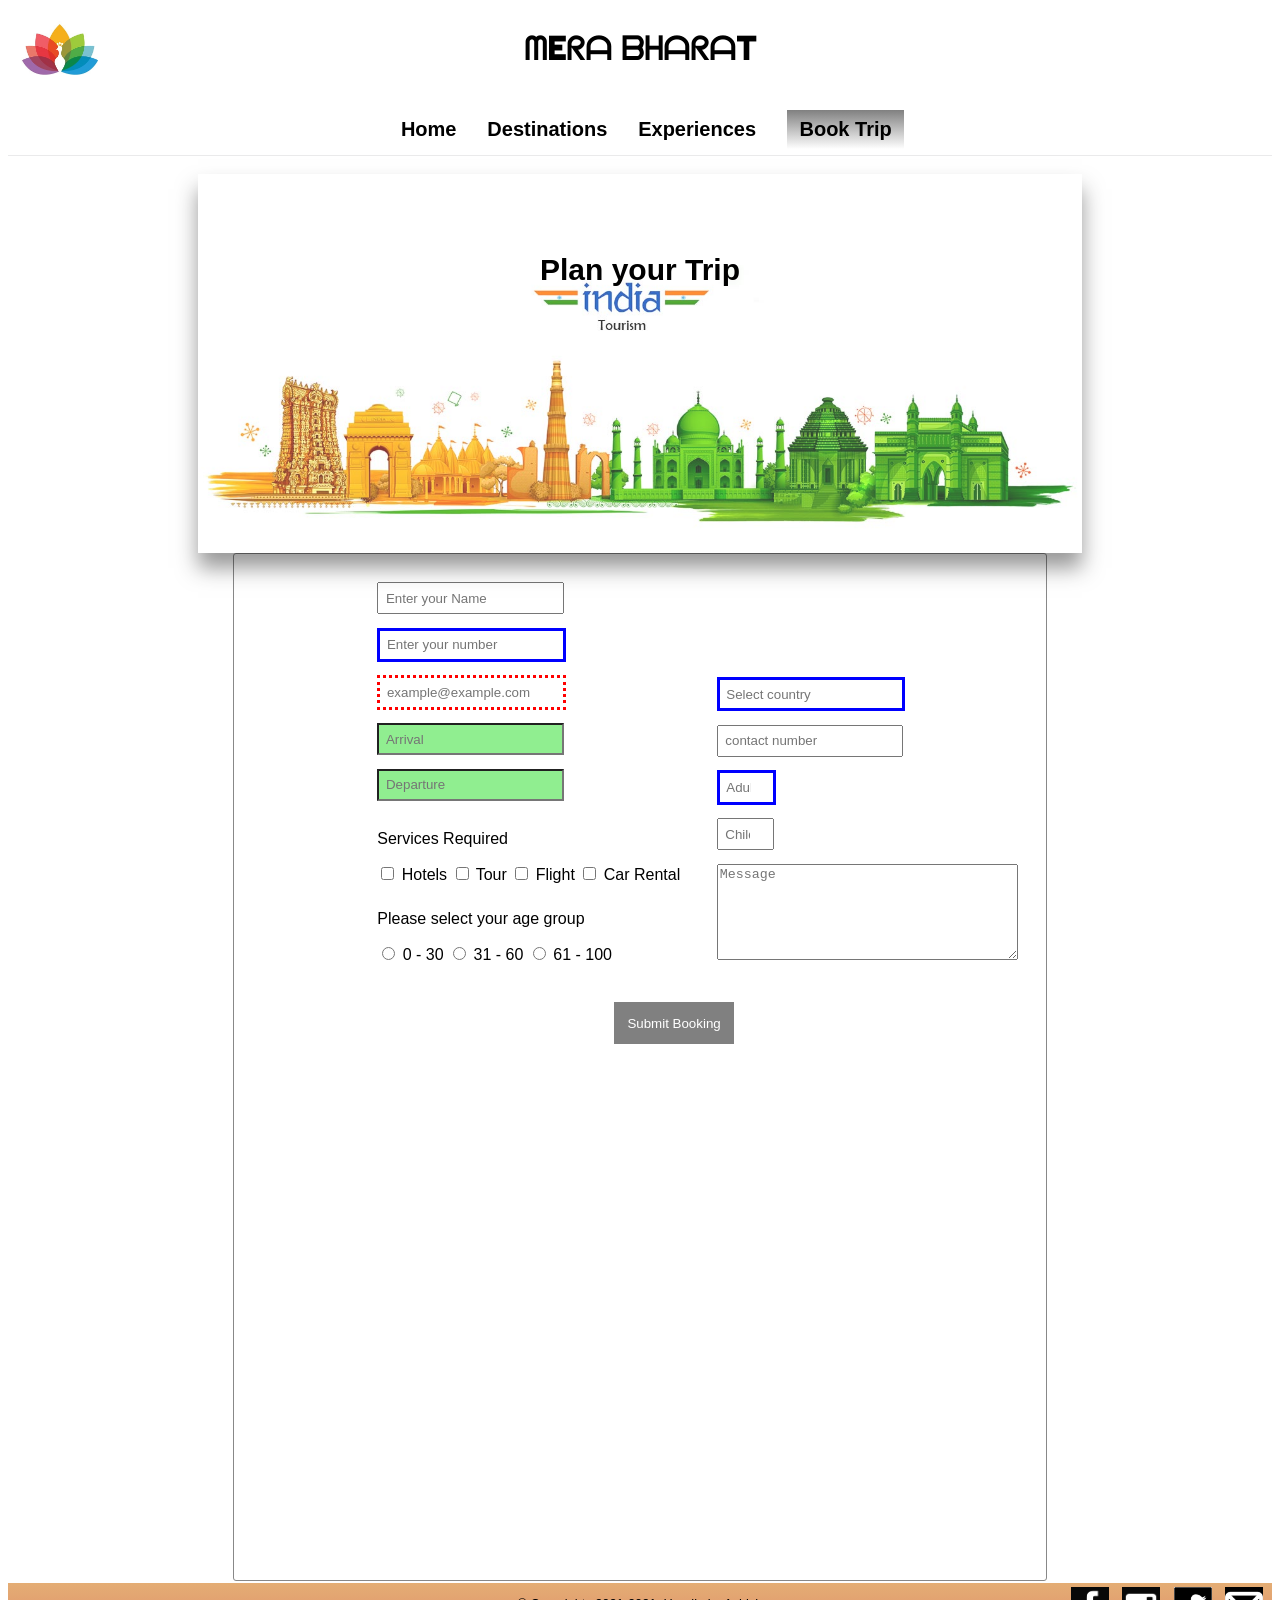
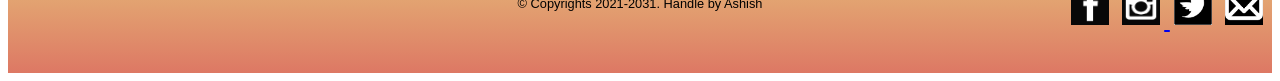
<file: bookingForm.html>
<!DOCTYPE html>
<html lang="en">

<head>


  <meta charset="utf-8">
  
  <title>INDIAN TOURISM</title>
  <link rel="stylesheet" href="project.css">
  <link rel="icon" href="images/title-icon.jpg" type="image/jpg">
  <link rel="stylesheet" href="https://cdnjs.cloudflare.com/ajax/libs/font-awesome/4.7.0/css/font-awesome.min.css">
</head>

<body>
  <!-- <div class="container"> -->
  <header class="header">

    <img src="images/logo.jpg">

    <b>ᗰEᖇᗩ ᗷᕼᗩᖇᗩT</b>
  </header>

  <nav class="nav">
      <label for="toggle">&#9776;</label>
      <input type="checkbox" id="toggle">
      <div class="menu">
              <a href="index.html" >Home</a>
              <a href="destination.html">Destinations</a>
              <!-- <a href="index.html">Experiences</a> -->
              <a href="javascript:void(0)"  class="dropbtn">Experiences</a>
              <div class="dropdown-content">
                      <a href="heritage.html">Heritage</a>
                      <a href="spritual.html">Spiritual</a>
                      <a href="wildlife.html">Wildlife</a>
                      <a href="nature.html">Nature</a>
              </div>
              <a href="bookingForm.html" class="active">Book Trip</a>
             
      </div>

</nav>
  <main class="exprins-main">


    <img src="images/contactus.jpg" alt="img2.jpg">


    <div class="centered" style="top:30%; color :black">
      <h2>Plan your Trip</h2>
    </div>

    <form class="myForm">

      <div class="form_row">
        <div class="form_column">

          <div class="input-group">

            <input id="customer_name" placeholder="Enter your Name" >
          </div>

          <div class="input-group">

            <input type="tel" id="phone_number" placeholder="Enter your number" max="13" required>
          </div>
          <div class="input-group">

            <input type="email" id="email_address" placeholder="example@example.com" required>
          </div>


          <div class="input-group">
            <input placeholder="Arrival" class="textbox-n" type="text" onfocus="(this.type='date')" id="date">
          </div>


          <div class="input-group">

            <input placeholder="Departure" class="textbox-n" type="text" onfocus="(this.type='date')" id="date">
          </div>
          <div class="input-group">
            <p>Services Required</p>
            <input type="checkbox" name="Services" value="Hotels"> Hotels
            <input type="checkbox" name="Services1" value="Tour"> Tour
            <input type="checkbox" name="Services2" value="Flight"> Flight
            <input type="checkbox" name="Services2" value="Car Rental"> Car Rental
          </div>
          <div class="input-group">
              <p>Please select your age group</p>
             
                <input type="radio" name="age" value="30"> 0 - 30
                <input type="radio" name="age" value="60"> 31 - 60
                <input type="radio" name="age" value="100"> 61 - 100
             
            </div>
         
        </div>
        <div class="form_column">
           
          <div class="input-group">

            <input list="country" placeholder="Select country" required>
            <datalist id="country">
              <option value="USA">
              <option value="Canada">
              <option value="Africa">
              <option value="France">
              <option value="China">
            </datalist>
          </div>
          <div class="input-group">
            <input type="tel" name="telephone" placeholder="contact number"><br>
          </div>
          <div class="input-group">

            <input type="number" name="adult" min="1" max="30" placeholder="Adults" required>

          </div>
          <div class="input-group">

            <input type="number" name="child" min="0" max="30" placeholder="Children">

          </div >
       
          
          <div class="input-group">
            <textarea rows="6" cols="35" placeholder="Message"></textarea>
          </div>
        </div>
        <div class="form_row" style="align-self:flex-end; align-self: center;">

          <button id="submit">Submit Booking</button>

        </div>
        <div class="form_row" style="margin-left: -15%; margin-top: 2%;">
            <div class="mapouter">
                    <div class="gmap_canvas"><iframe width="1000" height="500" id="gmap_canvas"
                                    src="https://maps.google.com/maps?q=isi%20coll&t=&z=13&ie=UTF8&iwloc=&output=embed"
                                    frameborder="0" scrolling="no" marginheight="0"
                                    marginwidth="0"></iframe></div>
                    <style>
                            .mapouter {
                                    position: relative;
                                    text-align: right;

                            }

                            .gmap_canvas {
                                    overflow: hidden;
                                    background: none !important;

                            }
                    </style>
            </div>
    </div>
    </form>

     

  </main>
  <footer class="footer">
    <p> &copy; Copyrights 2021-2031. Handle by Ashish</p>
    
    <div class="social-img">

           <a href="https://www.facebook.com/ashish.maley17"target="_blank"> <img class="img1" src="images/fb.png"></a>
           <a href="https://www.instagram.com/dangi_ashish1_7/"target="_blank"> <img class="img2" src="images/insta.png"> </a>
            <img class="img3" src="images/twiter.png">
            <img class="img4" src="images/gmail.png">
    </div>
  </footer>

</body>

</html>
</file>
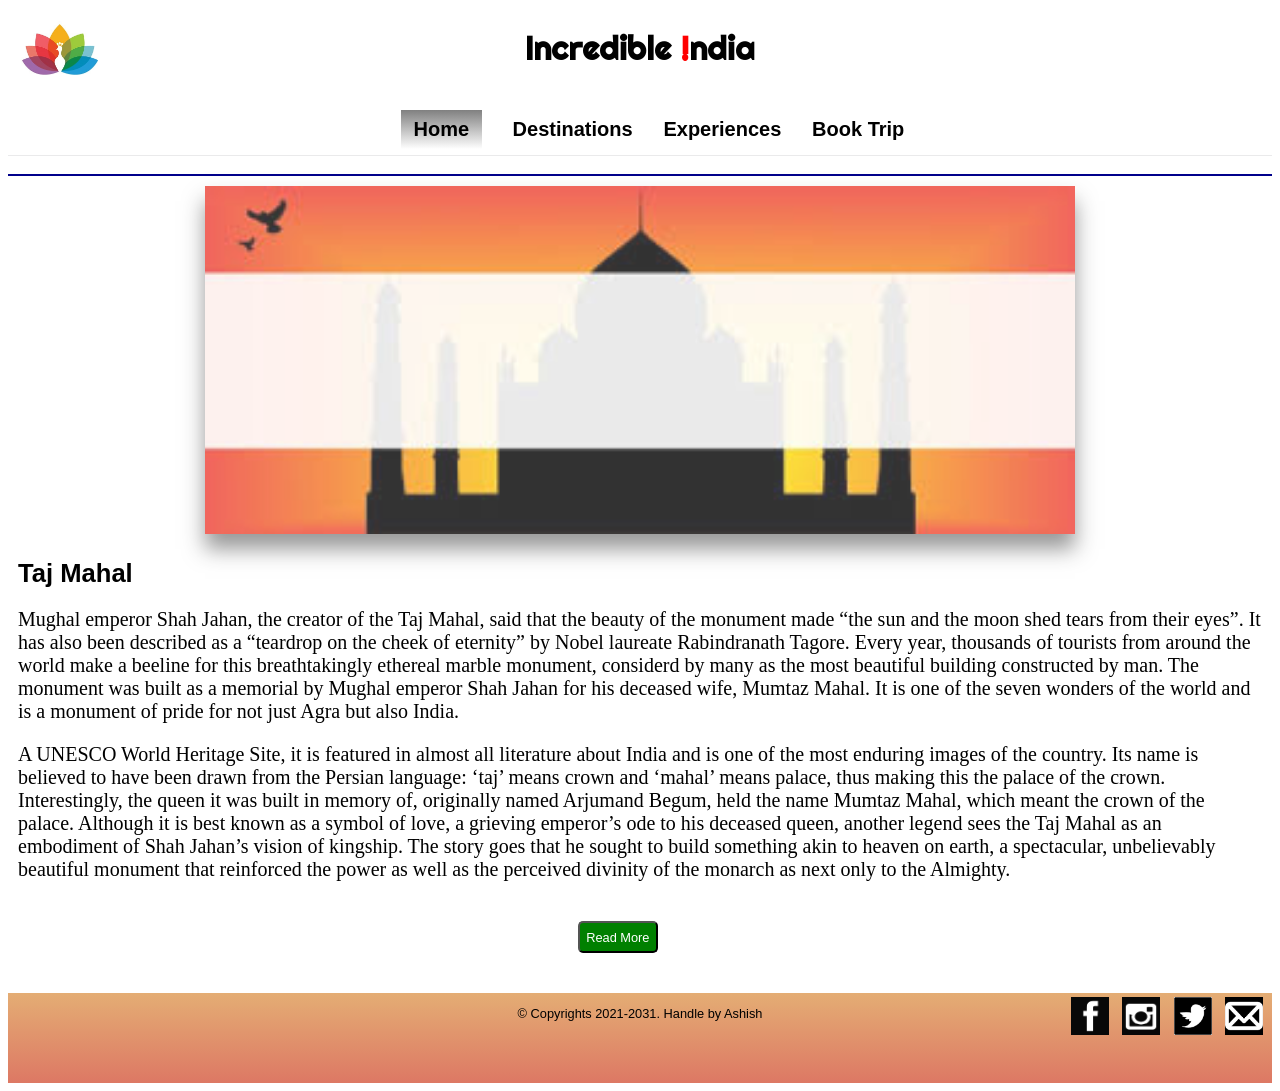
<file: description.html>
<!DOCTYPE html>
<html lang="en">

<head>


  <meta charset="utf-8">
 
  <title>INDIAN TOURISM</title>
  <link rel="stylesheet" href="project.css">
  <link rel="icon" href="images/title-icon.jpg" type="image/jpg">
  <link rel="stylesheet" href="https://cdnjs.cloudflare.com/ajax/libs/font-awesome/4.7.0/css/font-awesome.min.css">
</head>

<body>
  <!-- <div class="container"> -->
	<header class="header">

		<img src="images/logo.jpg">

		<b>Incredible <span>!</span>ndia </b>
</header>
<nav class="nav">
    <label for="toggle">&#9776;</label>
    <input type="checkbox" id="toggle">
    <div class="menu">
            <a href="index.html" class="active">Home</a>
            <a href="destination.html">Destinations</a>
            <!-- <a href="index.html">Experiences</a> -->
            <a href="javascript:void(0)"  class="dropbtn">Experiences</a>
            <div class="dropdown-content">
                    <a href="heritage.html">Heritage</a>
                    <a href="spritual.html">Spiritual</a>
                    <a href="wildlife.html">Wildlife</a>
                    <a href="nature.html">Nature</a>
            </div>
            <a href="bookingForm.html">Book Trip</a>
            
    </div>

</nav>

<main class="exprins-main" style="border-top:2px solid darkblue">

    <div class="description-container">
        <div class="row">
            <div class="column">
                    <img src="images/taj2.jpg" alt="Taj Mahal" Title="Taj Mahal-Agra" >
            </div>
          </div>

        <div class="row">
            <div class="column">
                    <span style="font-family:Impact, Haettenschweiler, 'Arial Narrow Bold', sans-serif">Taj Mahal</span>
                    <p>Mughal emperor Shah Jahan, the creator of the Taj Mahal, said that the beauty of the monument made “the sun and the moon shed tears from their eyes”. It has also been described as a “teardrop on the cheek of eternity” by Nobel laureate Rabindranath Tagore. Every year, thousands of tourists from around the world make a beeline for this breathtakingly ethereal marble monument, considerd by many as the most beautiful building constructed by man. The monument was built as a memorial by Mughal emperor Shah Jahan for his deceased wife, Mumtaz Mahal. It is one of the seven wonders of the world and is a monument of pride for not just Agra but also India.</p>
                    <p>A UNESCO World Heritage Site, it is featured in almost all literature about India and is one of the most enduring images of the country. Its name is believed to have been drawn from the Persian language: ‘taj’ means crown and ‘mahal’ means palace, thus making this the palace of the crown. Interestingly, the queen it was built in memory of, originally named Arjumand Begum, held the name Mumtaz Mahal, which meant the crown of the palace. Although it is best known as a symbol of love, a grieving emperor’s ode to his deceased queen, another legend sees the Taj Mahal as an embodiment of Shah Jahan’s vision of kingship. The story goes that he sought to build something akin to heaven on earth, a spectacular, unbelievably beautiful monument that reinforced the power as well as the perceived divinity of the monarch as next only to the Almighty.</p>

            </div>
        </div>    

        <div class="row">
            <div class="column">
              <button type="button" id="more-details" value="Read More"  onclick="toggle_visibility('details');" >Read More</button>
            </div>
        </div>

        <div class="row">
          <div class="column">
                  <p id="details">The Taj Mahal is considered to be the greatest architectural achievement in the whole range of Indo-Islamic architecture. Its recognised architectonic beauty has a rhythmic combination of solids and voids, concave and convex and light shadow; such as arches and domes further increases the aesthetic aspect. The colour combination of lush green scape reddish pathway and blue sky over it show cases the monument in ever changing tints and moods. The relief work in marble and inlay with precious and semi precious stones make it a monument apart. </p>
                  
          </div>
      </div> 

    </div>

</main>

<!-- JavaScript For the Read More Button ------------------------------------------------->
<script type="text/javascript">
 
      function toggle_visibility(id) {
         var e = document.getElementById(id);
         var a= document.getElementById("more-details");
         if(e.style.display == 'block'){
          e.style.display="none";
            a.style.display = 'block';
         }
        
         else{
          e.style.display = 'block';
          a.style.display = 'none';
         }
           
      }

  </script>
<footer class="footer">
  <p>  &copy; Copyrights 2021-2031. Handle by Ashish</p>
<div class="social-img">  
      
  <img class="img1" src="images/fb.png" alt="Facebook Logo">
  <img class="img2" src="images/insta.png" alt="Instagram Logo">
  <img class="img3" src="images/twiter.png" alt="Twitter Logo">
  <img class="img3" src="images/gmail.png" alt="Gmail Logo">
</div>          
</footer>
</body>

</html>
</file>
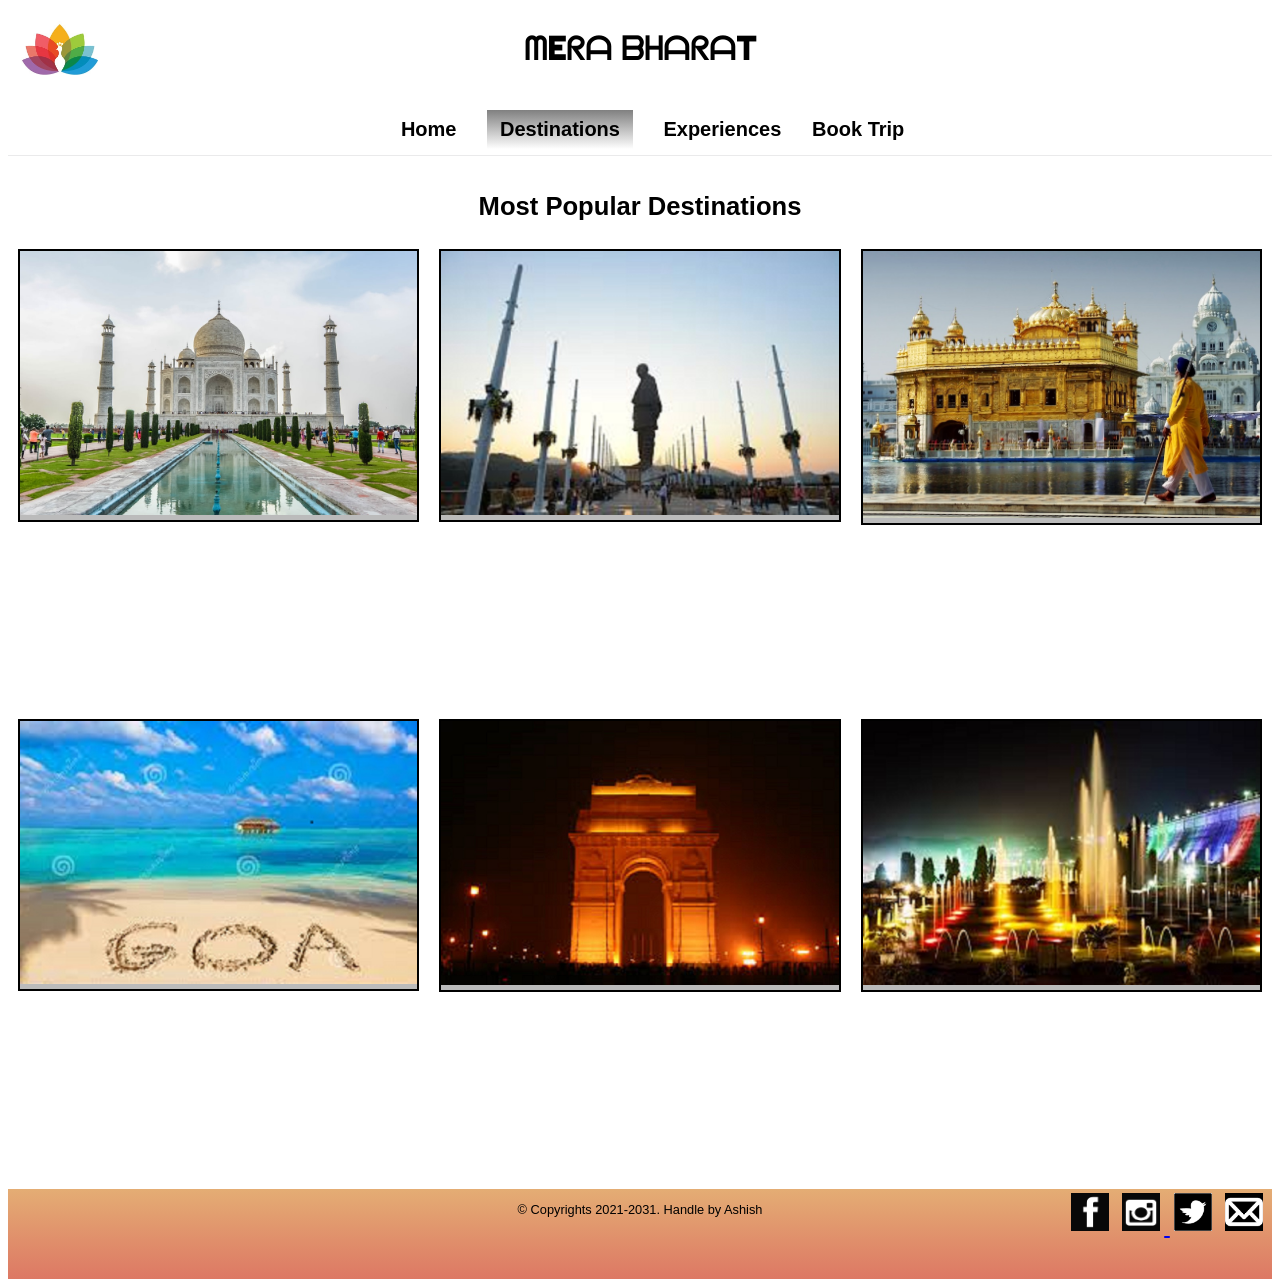
<file: destination.html>
<!DOCTYPE html>
<html lang="en">
  <head>
    <meta charset="utf-8" />
    
    <title>INDIAN TOURISM</title>
    <link rel="stylesheet" href="project.css" />
    <link rel="icon" href="images/title-icon.jpg" type="image/jpg" />
    <link
      rel="stylesheet"
      href="https://cdnjs.cloudflare.com/ajax/libs/font-awesome/4.7.0/css/font-awesome.min.css"
    />
  </head>

  <body>
    <!-- <div class="container"> -->
    <header class="header">
      <img src="images/logo.jpg" />

      <b>ᗰEᖇᗩ ᗷᕼᗩᖇᗩT </b>
    </header>
    <nav class="nav">
      <label for="toggle">&#9776;</label>
      <input type="checkbox" id="toggle" />
      <div class="menu">
        <a href="index.html">Home</a>
        <a href="destination.html" class="active">Destinations</a>
        <!-- <a href="index.html">Experiences</a> -->
        <a href="javascript:void(0)" class="dropbtn">Experiences</a>
        <div class="dropdown-content">
          <a href="heritage.html">Heritage</a>
          <a href="spritual.html">Spiritual</a>
          <a href="wildlife.html">Wildlife</a>
          <a href="nature.html">Nature</a>
        </div>
        <a href="bookingForm.html">Book Trip</a>
        
      </div>
    </nav>
    <main>
      <span>Most Popular Destinations</span>
      <div class="row">
        <div class="column">
          <div class="flip-card">
            <div class="flip-card-inner">
              <div class="flip-card-front">
                <img
                  src="images/tajmahal.jpg"
                  alt="Taj Mahal"
                  title="Taj Mahal ( Agra )"
                />
              </div>
              <div class="flip-card-back">
                <div>Taj Mahal</div>
                <div>
                  The Taj Mahal is an enormous mausoleum complex commissioned in
                  1632 by the Mughal emperor Shah Jahan to house the remains of
                  his beloved wife.
                </div>
                <a href="https://whc.unesco.org/en/list/252/" target="_blank"> Click To Read More </a>
              </div>
            </div>
          </div>
        </div>
        <div class="column">
          <div class="flip-card">
            <div class="flip-card-inner">
              <div class="flip-card-front">
                <img
                  src="images/statue.jpg"
                  alt="Statue Of Unity"
                  title="Statue Of Unity(Gujarat)"
                />
              </div>
              <div class="flip-card-back">
                <div>Statue Of Unity</div>
                <div>
                  The Statue of Unity is a colossal statue of Congress
                  Politician and independence activist Sardar Vallabhbhai Patel,
                  who was the first Home minister of independent India.
                </div>
                <a href="https://en.wikipedia.org/wiki/Statue_of_Unity" target="_blank"> Click To Read More </a>
              </div>
            </div>
          </div>
        </div>
        <div class="column">
          <div class="flip-card">
            <div class="flip-card-inner">
              <div class="flip-card-front">
                <img
                  src="images/goldentemple.jpg"
                  alt="Golden Temple"
                  title="Golden Temple ( Amritsar )"
                />
              </div>
              <div class="flip-card-back">
                <div>Golden Temple</div>
                <div>
                  The Harmandir Sahib, also known as Darbar Sahib, is a Gurdwara
                  located in the city of Amritsar, Punjab, India. It is the
                  prominent pilgrimage site of Sikhism.
                </div>
                <a href="https://en.wikipedia.org/wiki/Golden_Temple" target="_blank"> Click To Read More </a>
              </div>
            </div>
          </div>
        </div>
      </div>

      <div class="row">
        <div class="column">
          <div class="flip-card">
            <div class="flip-card-inner">
              <div class="flip-card-front">
                <img src="images/goa.jpg" alt="Goa" title="Goa-The Fun City" />
              </div>
              <div class="flip-card-back">
                <div>Goa-The Fun City</div>
                <div>
                  Goa is a state in western India with coastlines stretching
                  along the Arabian Sea.
                </div>
                <a href="https://en.wikipedia.org/wiki/Goa" target="_blank"> Click To Read More </a>
              </div>
            </div>
          </div>
        </div>
        <div class="column">
          <div class="flip-card">
            <div class="flip-card-inner">
              <div class="flip-card-front">
                <img
                  src="images/indiagate2.jpg"
                  class="flip-img"
                  alt="India Gate"
                  title="India Gate ( New Delhi )"
                />
              </div>
              <div class="flip-card-back">
                <div>India Gate</div>
                <div>
                  The India Gate is a war memorial located astride the Rajpath,
                  on the eastern edge of the "ceremonial axis" of New Delhi,
                  formerly called Kingsway.
                </div>
                <a href="https://en.wikipedia.org/wiki/India_Gate"target="_blank"> Click To Read More </a>
              </div>
            </div>
          </div>
        </div>
        <div class="column">
          <div class="flip-card">
            <div class="flip-card-inner">
              <div class="flip-card-front">
                <img
                  src="images/brindavan.jpg"
                  alt="Brindavan Gardens"
                  title="Brindavan Gardens-Maysoor"
                />
              </div>
              <div class="flip-card-back">
                <div>Brindavan Gardens</div>
                <div>
                  The Brindavan Gardens are located just a level below the
                  Krishna Raja Sagara dam. It is a major tourist attraction for
                  all the Mysore and KRS dam visitors.
                </div>
                <a href="https://en.wikipedia.org/wiki/Brindavan_Gardens"target="_blank"> Click To Read More </a>
              </div>
            </div>
          </div>
        </div>
      </div>
    </main>

    <footer class="footer">
      <p>&copy; Copyrights 2021-2031. Handle by Ashish</p>
      <div class="social-img">

        <a href="https://www.facebook.com/ashish.maley17"target="_blank"> <img class="img1" src="images/fb.png"></a>
        <a href="https://www.instagram.com/dangi_ashish1_7/"target="_blank"> <img class="img2" src="images/insta.png"> </a>
         <img class="img3" src="images/twiter.png">
         <img class="img4" src="images/gmail.png">
 </div>
    </footer>
  </body>
</html>
</file>
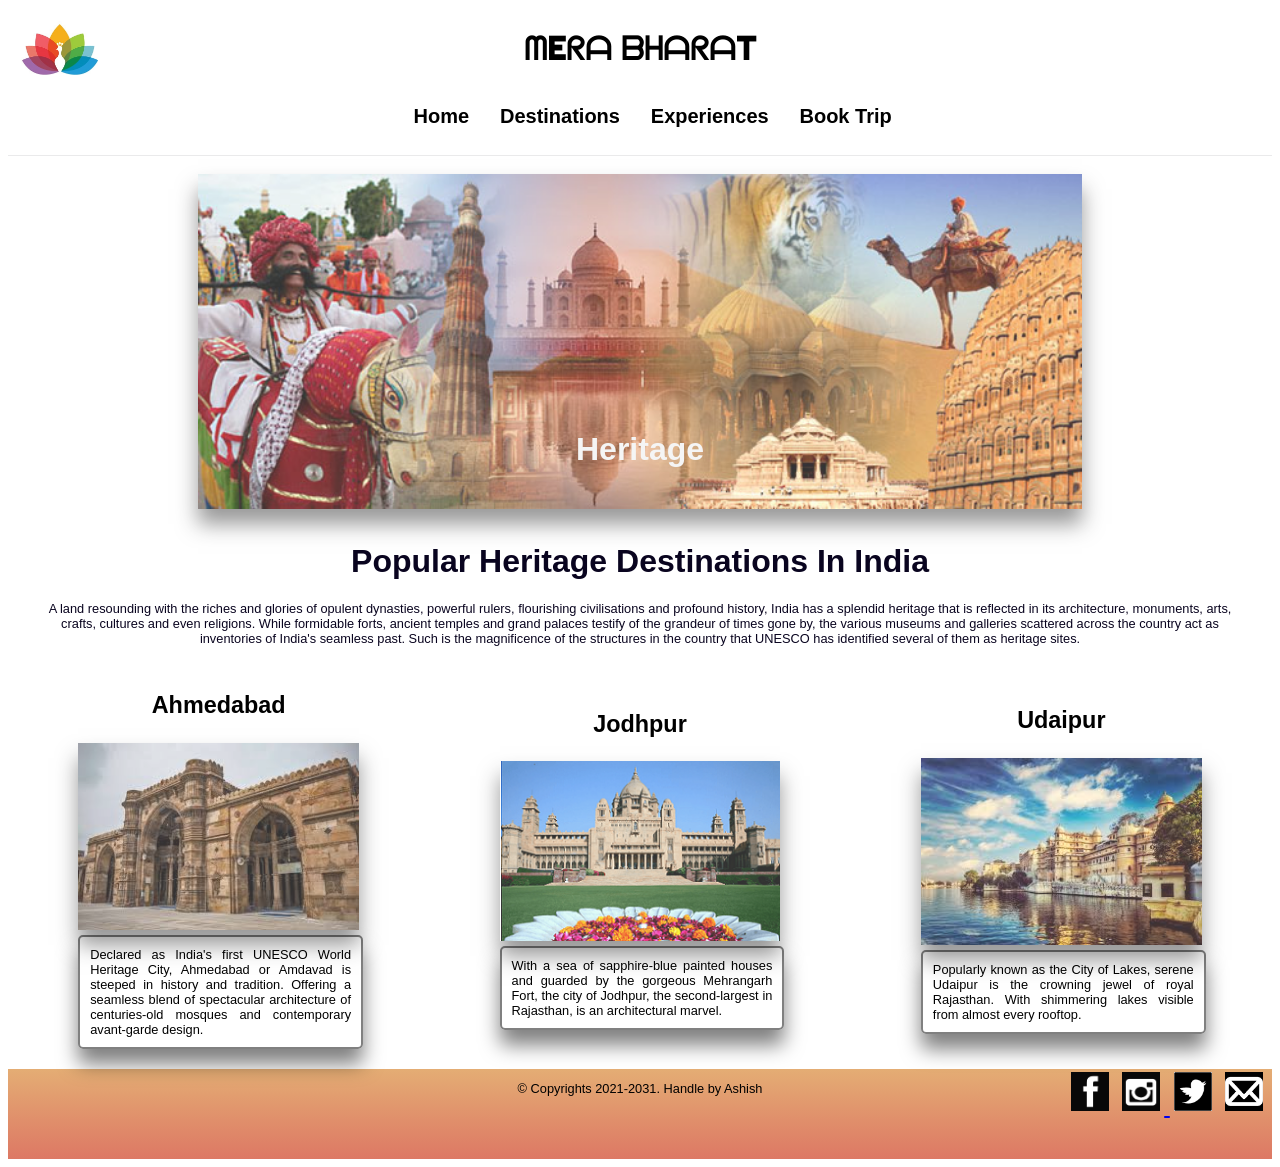
<file: heritage.html>
<!DOCTYPE html>
<html lang="en">
  <head>
    <meta charset="utf-8" />
   
    <title>INDIAN TOURISM</title>
    <link rel="stylesheet" href="project.css" />
    <link rel="icon" href="images/logo.jpg" type="image/jpg" />
    <link
      rel="stylesheet"
      href="https://cdnjs.cloudflare.com/ajax/libs/font-awesome/4.7.0/css/font-awesome.min.css"
    />
  </head>

  <body>
    <!-- <div class="container"> -->
    <header class="header">
      <img src="images/logo.jpg" />
      <b>ᗰEᖇᗩ ᗷᕼᗩᖇᗩT </b>
    </header>

    <nav class="nav">
      <label for="toggle">&#9776;</label>
      <input type="checkbox" id="toggle" />
      <div class="menu">
        <a href="index.html">Home</a>
        <a href="destination.html">Destinations</a>
        <!-- <a href="index.html">Experiences</a> -->
        <a class="dropbtn">Experiences</a>
        <div class="dropdown-content">
          <a href="heritage.html" class="active">Heritage</a>
          <a href="spritual.html">Spiritual</a>
          <a href="wildlife.html">Wildlife</a>
          <a href="nature.html">Nature</a>
        </div>
        <a href="bookingForm.html">Book Trip</a>
        
      </div>
    </nav>

    <main class="exprins-main">
      <img
        src="images/homeimg.jpg"
        alt="heritage"
        title="heritage experience"
      />
      <div class="centered">
        <h1>Heritage</h1>
      </div>

      <div class="popular-block">
        <h1>Popular Heritage Destinations In India</h1>
        <p>
          A land resounding with the riches and glories of opulent dynasties,
          powerful rulers, flourishing civilisations and profound history, India
          has a splendid heritage that is reflected in its architecture,
          monuments, arts, crafts, cultures and even religions. While formidable
          forts, ancient temples and grand palaces testify of the grandeur of
          times gone by, the various museums and galleries scattered across the
          country act as inventories of India's seamless past. Such is the
          magnificence of the structures in the country that UNESCO has
          identified several of them as heritage sites.
        </p>
      </div>

      <div class="row">
        <div class="column">
          <h3>Ahmedabad</h3>
          <img src="images/ahmedabad.jpg" alt="ahmedabad city" />
          <div class="description">
            Declared as India's first UNESCO World Heritage City, Ahmedabad or
            Amdavad is steeped in history and tradition. Offering a seamless
            blend of spectacular architecture of centuries-old mosques and
            contemporary avant-garde design.
          </div>
        </div>
        <div class="column">
          <h3>Jodhpur</h3>
          <img src="images/jodhpur.jpg" alt="jodhpur city" />
          <div class="description">
            With a sea of sapphire-blue painted houses and guarded by the
            gorgeous Mehrangarh Fort, the city of Jodhpur, the second-largest in
            Rajasthan, is an architectural marvel.
          </div>
        </div>
        <div class="column">
          <h3>Udaipur</h3>
          <img src="images/udaipur.jpg" alt="udaipur city" />
          <div class="description">
            Popularly known as the City of Lakes, serene Udaipur is the crowning
            jewel of royal Rajasthan. With shimmering lakes visible from almost
            every rooftop.
          </div>
        </div>
      </div>
    </main>
    <!-- 
<aside>
Aside
</aside> -->

    <footer class="footer">
      <p>&copy; Copyrights 2021-2031. Handle by Ashish</p>
      <div class="social-img">

        <a href="https://www.facebook.com/ashish.maley17"target="_blank"> <img class="img1" src="images/fb.png"></a>
        <a href="https://www.instagram.com/dangi_ashish1_7/"target="_blank"> <img class="img2" src="images/insta.png"> </a>
         <img class="img3" src="images/twiter.png">
         <img class="img4" src="images/gmail.png">
 </div>
    </footer>
  </body>
</html>
</file>
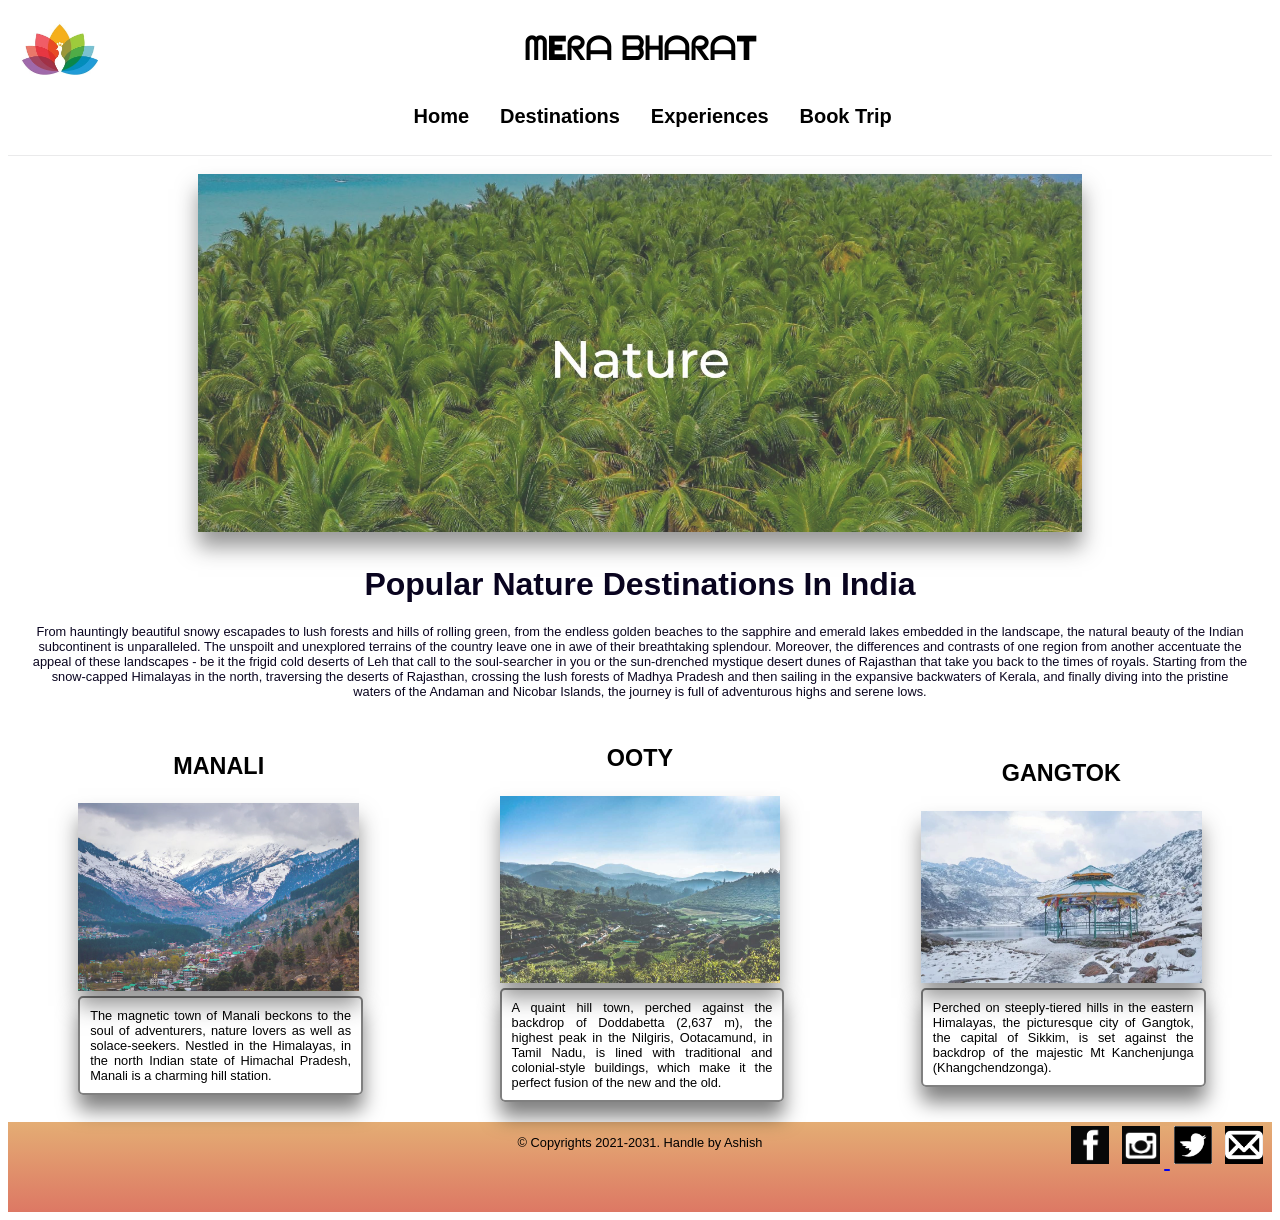
<file: nature.html>
<!DOCTYPE html>
<html lang="en">
  <head>
    <meta charset="utf-8" />
    
    <title>INDIAN TOURISM</title>
    <link rel="stylesheet" href="project.css" />
    <link rel="icon" href="images/logo.jpg" type="image/jpg" />
    <link
      rel="stylesheet"
      href="https://cdnjs.cloudflare.com/ajax/libs/font-awesome/4.7.0/css/font-awesome.min.css"
    />
  </head>

  <body>
    <!-- <div class="container"> -->
    <header class="header">
      <img src="images/logo.jpg" />
      <b>ᗰEᖇᗩ ᗷᕼᗩᖇᗩT </b>
    </header>

    <nav class="nav">
      <label for="toggle">&#9776;</label>
      <input type="checkbox" id="toggle" />
      <div class="menu">
        <a href="index.html">Home</a>
        <a href="destination.html">Destinations</a>
        <!-- <a href="index.html">Experiences</a> -->
        <a class="dropbtn">Experiences</a>
        <div class="dropdown-content">
          <a href="heritage.html">Heritage</a>
          <a href="spritual.html">Spiritual</a>
          <a href="wildlife.html">Wildlife</a>
          <a href="nature.html" class="active">Nature</a>
        </div>
        <a href="bookingForm.html">Book Trip</a>
        
      </div>
    </nav>

    <main class="exprins-main">
      <img
        src="images/nature.JPG"
        alt="nature experience"
        title="nature experiences"
      />

      <div class="popular-block">
        <h1>Popular Nature Destinations In India</h1>
        <p>
          From hauntingly beautiful snowy escapades to lush forests and hills of
          rolling green, from the endless golden beaches to the sapphire and
          emerald lakes embedded in the landscape, the natural beauty of the
          Indian subcontinent is unparalleled. The unspoilt and unexplored
          terrains of the country leave one in awe of their breathtaking
          splendour. Moreover, the differences and contrasts of one region from
          another accentuate the appeal of these landscapes - be it the frigid
          cold deserts of Leh that call to the soul-searcher in you or the
          sun-drenched mystique desert dunes of Rajasthan that take you back to
          the times of royals. Starting from the snow-capped Himalayas in the
          north, traversing the deserts of Rajasthan, crossing the lush forests
          of Madhya Pradesh and then sailing in the expansive backwaters of
          Kerala, and finally diving into the pristine waters of the Andaman and
          Nicobar Islands, the journey is full of adventurous highs and serene
          lows.
        </p>
      </div>

      <div class="row">
        <div class="column">
          <h3>MANALI</h3>
          <img src="images/manali.jpg" alt="Manali city" />
          <div class="description">
            The magnetic town of Manali beckons to the soul of adventurers,
            nature lovers as well as solace-seekers. Nestled in the Himalayas,
            in the north Indian state of Himachal Pradesh, Manali is a charming
            hill station.
          </div>
        </div>
        <div class="column">
          <h3>OOTY</h3>
          <img src="images/OOTY.jpg" alt="Ooty city" />
          <div class="description">
            A quaint hill town, perched against the backdrop of Doddabetta
            (2,637 m), the highest peak in the Nilgiris, Ootacamund, in Tamil
            Nadu, is lined with traditional and colonial-style buildings, which
            make it the perfect fusion of the new and the old.
          </div>
        </div>
        <div class="column">
          <h3>GANGTOK</h3>
          <img src="images/gangtok.jpg" alt="gangtok city" />
          <div class="description">
            Perched on steeply-tiered hills in the eastern Himalayas, the
            picturesque city of Gangtok, the capital of Sikkim, is set against
            the backdrop of the majestic Mt Kanchenjunga (Khangchendzonga).
          </div>
        </div>
      </div>
    </main>
    <!-- 
<aside>
Aside
</aside> -->

    <footer class="footer">
      <p>&copy; Copyrights 2021-2031. Handle by Ashish</p>
      <div class="social-img">

        <a href="https://www.facebook.com/ashish.maley17"target="_blank"> <img class="img1" src="images/fb.png"></a>
        <a href="https://www.instagram.com/dangi_ashish1_7/"target="_blank"> <img class="img2" src="images/insta.png"> </a>
         <img class="img3" src="images/twiter.png">
         <img class="img4" src="images/gmail.png">
 </div>
    </footer>
  </body>
</html>
</file>
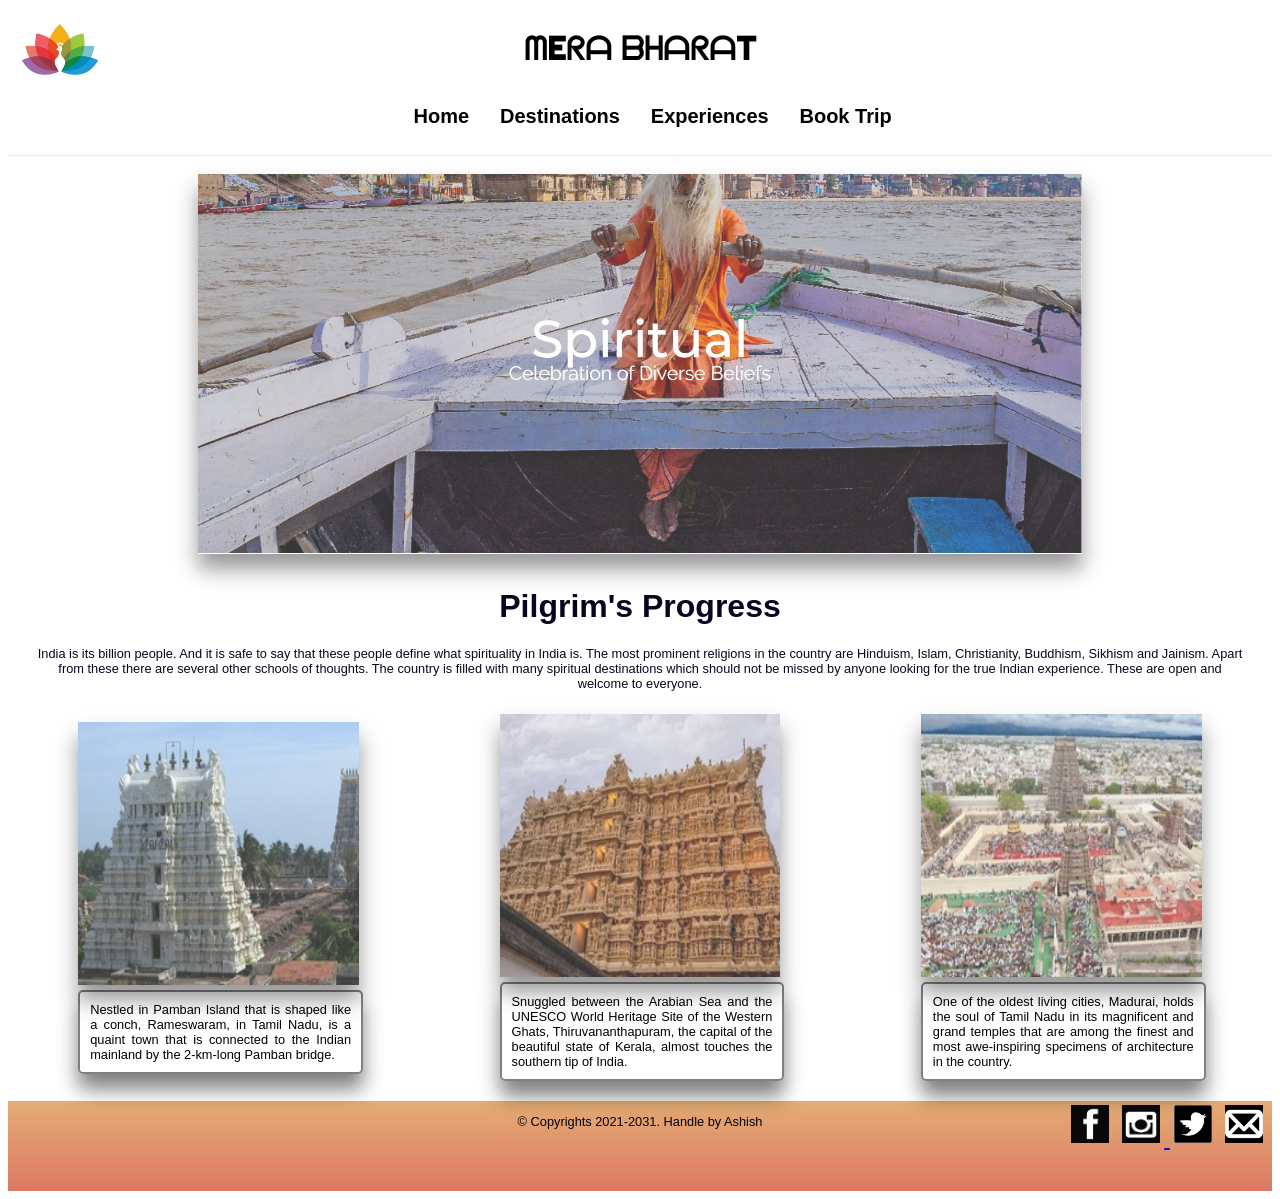
<file: spritual.html>
<!DOCTYPE html>
<html lang="en">
  <head>
    <meta charset="utf-8" />
    
    <title>INDIAN TOURISM</title>
    <link rel="stylesheet" href="project.css" />
    <link rel="icon" href="images/img2.jpg" type="image/jpg" />
    <link
      rel="stylesheet"
      href="https://cdnjs.cloudflare.com/ajax/libs/font-awesome/4.7.0/css/font-awesome.min.css"
    />
  </head>

  <body>
    <!-- <div class="container"> -->
    <header class="header">
      <img src="images/logo.jpg" />
      <b>ᗰEᖇᗩ ᗷᕼᗩᖇᗩT </b>
    </header>

    <nav class="nav">
      <label for="toggle">&#9776;</label>
      <input type="checkbox" id="toggle" />
      <div class="menu">
        <a href="index.html">Home</a>
        <a href="destination.html">Destinations</a>
        <!-- <a href="index.html">Experiences</a> -->
        <a class="dropbtn">Experiences</a>
        <div class="dropdown-content">
          <a href="heritage.html">Heritage</a>
          <a href="spritual.html" class="active">Spiritual</a>
          <a href="wildlife.html">Wildlife</a>
          <a href="nature.html">Nature</a>
        </div>
        <a href="bookingForm.html">Book Trip</a>
        
      </div>
    </nav>

    <main class="exprins-main">
      <img
        src="images/spritual.jpg"
        alt="spiritual"
        title="spritual experiences"
      />

      <div class="popular-block">
        <h1>Pilgrim's Progress</h1>
        <p>
          India is its billion people. And it is safe to say that these people
          define what spirituality in India is. The most prominent religions in
          the country are Hinduism, Islam, Christianity, Buddhism, Sikhism and
          Jainism. Apart from these there are several other schools of thoughts.
          The country is filled with many spiritual destinations which should
          not be missed by anyone looking for the true Indian experience. These
          are open and welcome to everyone.
        </p>
      </div>

      <div class="row">
        <div class="column">
          <img
            src="images/rameswaram.jpg"
            width="350"
            height="263"
            alt="Klematis"
          />
          <div class="description">
            Nestled in Pamban Island that is shaped like a conch, Rameswaram, in
            Tamil Nadu, is a quaint town that is connected to the Indian
            mainland by the 2-km-long Pamban bridge.
          </div>
        </div>
        <div class="column">
          <img
            src="images/thiruvanthapuram.jpg"
            width="350"
            height="263"
            alt="Klematis"
          />
          <div class="description">
            Snuggled between the Arabian Sea and the UNESCO World Heritage Site
            of the Western Ghats, Thiruvananthapuram, the capital of the
            beautiful state of Kerala, almost touches the southern tip of India.
          </div>
        </div>
        <div class="column">
          <img
            src="images/madurai.jpg"
            width="350"
            height="263"
            alt="Klematis"
          />
          <div class="description">
            One of the oldest living cities, Madurai, holds the soul of Tamil
            Nadu in its magnificent and grand temples that are among the finest
            and most awe-inspiring specimens of architecture in the country.
          </div>
        </div>
      </div>
    </main>
    <!-- 
<aside>
Aside
</aside> -->

    <footer class="footer">
      <p>&copy; Copyrights 2021-2031. Handle by Ashish</p>
      <div class="social-img">

        <a href="https://www.facebook.com/ashish.maley17"target="_blank"> <img class="img1" src="images/fb.png"></a>
        <a href="https://www.instagram.com/dangi_ashish1_7/"target="_blank"> <img class="img2" src="images/insta.png"> </a>
         <img class="img3" src="images/twiter.png">
         <img class="img4" src="images/gmail.png">
 </div>
    </footer>
  </body>
</html>
</file>
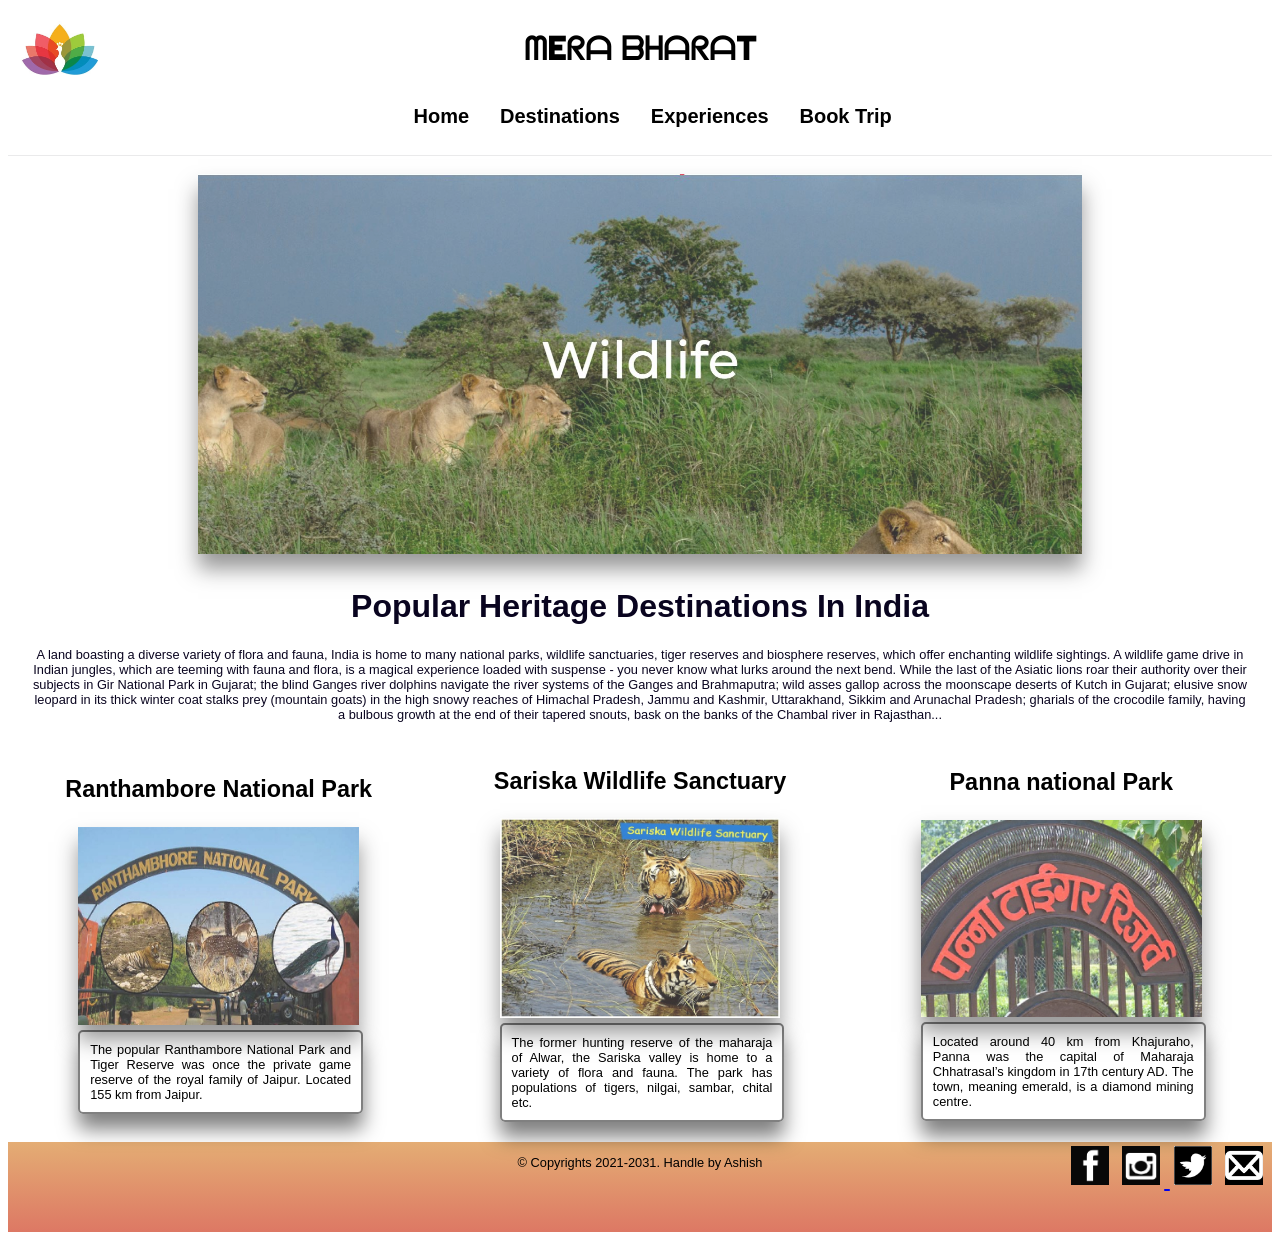
<file: wildlife.html>
<!DOCTYPE html>
<html lang="en">
  <head>
    <meta charset="utf-8" />
    
    <title>INDIAN TOURISM</title>
    <link rel="stylesheet" href="project.css" />
    <link rel="icon" href="images/img2.jpg" type="image/jpg" />
    <link
      rel="stylesheet"
      href="https://cdnjs.cloudflare.com/ajax/libs/font-awesome/4.7.0/css/font-awesome.min.css"
    />
  </head>

  <body>
    <!-- <div class="container"> -->
    <header class="header">
      <img src="images/logo.jpg" />
      <b>ᗰEᖇᗩ ᗷᕼᗩᖇᗩT </b>
    </header>

    <nav class="nav">
      <label for="toggle">&#9776;</label>
      <input type="checkbox" id="toggle" />
      <div class="menu">
        <a href="index.html">Home</a>
        <a href="destination.html">Destinations</a>
        <!-- <a href="index.html">Experiences</a> -->
        <a class="dropbtn">Experiences</a>
        <div class="dropdown-content">
          <a href="heritage.html">Heritage</a>
          <a href="spritual.html">Spiritual</a>
          <a href="wildlife.html" class="active">Wildlife</a>
          <a href="nature.html">Nature</a>
        </div>
        <a href="bookingForm.html">Book Trip</a>
        
      </div>
    </nav>

    <main class="exprins-main">
      <img
        src="images/wildlife.JPG"
        alt="wildlife experience"
        title="wild life experiences"
      />

      <div class="popular-block">
        <h1>Popular Heritage Destinations In India</h1>
        <p>
          A land boasting a diverse variety of flora and fauna, India is home to
          many national parks, wildlife sanctuaries, tiger reserves and
          biosphere reserves, which offer enchanting wildlife sightings. A
          wildlife game drive in Indian jungles, which are teeming with fauna
          and flora, is a magical experience loaded with suspense - you never
          know what lurks around the next bend. While the last of the Asiatic
          lions roar their authority over their subjects in Gir National Park in
          Gujarat; the blind Ganges river dolphins navigate the river systems of
          the Ganges and Brahmaputra; wild asses gallop across the moonscape
          deserts of Kutch in Gujarat; elusive snow leopard in its thick winter
          coat stalks prey (mountain goats) in the high snowy reaches of
          Himachal Pradesh, Jammu and Kashmir, Uttarakhand, Sikkim and Arunachal
          Pradesh; gharials of the crocodile family, having a bulbous growth at
          the end of their tapered snouts, bask on the banks of the Chambal
          river in Rajasthan...
        </p>
      </div>

      <div class="row">
        <div class="column">
          <h3>Ranthambore National Park</h3>
          <img
            src="images/Ranthambore-National-Park.jpg"
            alt="Ranthambore-National-Park"
          />
          <div class="description">
            The popular Ranthambore National Park and Tiger Reserve was once the
            private game reserve of the royal family of Jaipur. Located 155 km
            from Jaipur.
          </div>
        </div>
        <div class="column">
          <h3>Sariska Wildlife Sanctuary</h3>
          <img
            src="images/Sariska-Wildlife-Sanctuary.jpg"
            alt="Sariska-Wildlife-Sanctuary"
          />
          <div class="description">
            The former hunting reserve of the maharaja of Alwar, the Sariska
            valley is home to a variety of flora and fauna. The park has
            populations of tigers, nilgai, sambar, chital etc.
          </div>
        </div>
        <div class="column">
          <h3>Panna national Park</h3>
          <img src="images/panna-national-park.jpg" alt="panna-national-park" />
          <div class="description">
            Located around 40 km from Khajuraho, Panna was the capital of
            Maharaja Chhatrasal’s kingdom in 17th century AD. The town, meaning
            emerald, is a diamond mining centre.
          </div>
        </div>
      </div>
    </main>
    <!-- 
<aside>
Aside
</aside> -->

    <footer class="footer">
      <p>&copy; Copyrights 2021-2031. Handle by Ashish</p>
      <div class="social-img">

        <a href="https://www.facebook.com/ashish.maley17"target="_blank"> <img class="img1" src="images/fb.png"></a>
        <a href="https://www.instagram.com/dangi_ashish1_7/"target="_blank"> <img class="img2" src="images/insta.png"> </a>
         <img class="img3" src="images/twiter.png">
         <img class="img4" src="images/gmail.png">
 </div>
    </footer>
  </body>
</html>
</file>
<file: project.css>
*{
    box-shadow: border-box;
}

@font-face {
    font-family: "Righteous";
    src:url('font-Righteous/Righteous-Regular.ttf');
}

html{
    font-family:  "helvetica neue", sans-serif;

}

/* Main Container */
.container{
    display: grid;
    width: 100%; 
    grid-template-columns: 15% auto 15%;
    grid-template-areas: 'header header header'
    'nav nav nav'
    'main main main '
    'footer footer footer'
}



body{
    min-height: 100vh;

}

main,menu,aside,nav,header,footer{
   font-size: 20px;
}

/* Image Of the Home Page Background */
img{
    
    margin-left: auto;
    margin-right: auto;
    max-width: 100%;
    
}
/* Header */
header{
    grid-area: header;
    display: grid;
    padding-bottom: 10px;

}
/* Navigation Bar */
nav{
    grid-area: nav;
    /* background-color:  darkgrey; */
    display: grid;
    margin-bottom: 2vh;
}
/* Main Bar */
main{
    grid-area: main;
    display: grid;
    
 
}
main span{
    font-weight: bold;
    text-align: center;
    margin-top: 2vh;
    margin-bottom: 2vh;
    font-size: 2vw;
    

}

footer{
    grid-area: footer;
    display: grid;
    background-image: linear-gradient(#E4AD74,#DD7864);

    
}

@media screen and (max-width: 600px)
{
   
    aside{
        display: none;
    }
    
}
/* for medium screen */
@media screen and (min-width: 600px)
{
    aside{
        display: none;
    }
    

}
/* for large device*/
@media screen and (min-width: 768px)
{
    aside{
        display: inline-block;
    }

}   
.row {
   
  display: flex;
  align-items: center;
  justify-content: center;

}

h1{
    font-size: 2.5vw;
}
/* Create three equal columns that sits next to each other */
.column {
  
  flex: 33.33%;
  padding: 10px;
}
/* .column img:hover{
    border-top-left-radius: 30%;
    border-bottom-right-radius: 30%;
} */

.main img
{
        margin: auto ;
        width:100%;
    }






    
.menu a{
    display: inline-flex;
    margin-left: 2%;
    clear: right;
    font-weight: bolder;
    text-decoration: none;
    color: black;
    line-height: 1.5vh;
   
}
label{
 
    font-size: 26px;
    line-height: 1.5vh;
    display: none;
    width:26px;
    float:right;

}
.nav{

    margin-top: 4vh;
    /* border: solid 1px; */
    border-bottom: 1px solid #EAEAEB;
    text-align: center;
    line-height: 1.5vh;
    height: 5vh;

     }
     #toggle{
        display:none;
    }



.main
{
    position: relative;
    margin-top: 10px;
    
}
header b span{
    color :red;
}
.footer
{
height: 10vh;
margin-top: 10px;
text-align: center ;
color: black;

background-color: 		#D8BFD8;
}

.header
{
text-align: center;
font-family: "Righteous";
font-size: 2.5vw;
width: 100%;
height: 56px;
}

.header img{

width: 6%;

position: absolute;
margin-left: 1%;
margin-top: 1%;
}



.header b{
    margin-top: 20px;
}

.centered {
  position: absolute;
  top: 50%;
  left: 50%;
  transform: translate(-50%, -50%);
text-align: center;
color:whitesmoke;

  }

.btn-details{
  
    position: absolute;
  top:30%;
  left: 50%;
  transform: translate(-50%, -50%);
text-align: center;
padding:0.5vw;
background-color:green;
font-size: 1.4vw
}
.btn-details a{
    color: white;

   text-decoration: none;
}


.btn-details:hover{
    position: absolute;
    background-image: linear-gradient(green, white, orange);
    opacity: 0.9;
    padding: 10px;
   

 
}
.btn-details:hover a{
    color:black; 

}

.menu a:hover{
 background-image: linear-gradient(grey, white) ;
 opacity: 0.9;
 padding: 1%;


}
a.active {
   /* background-color: green;
    color: white;*/
    background-image: linear-gradient(grey, white) ;
    padding: 1%;
}



/*-----------------------------------------*/
.social-img{
    position:absolute;
    left:40%;
  width: 59vw;
  text-align: right;
}


.img1,.img2,.img3,.img4{

height: 3vw;
width: 3vw;
margin: 0.5%;

}

.footer h1{

    text-align: center;
    font-size: 20px;

}
/*css animation for learn more link images  */
@keyframes imagesAni
{
     from {border-radius: 10%;}
  to {border-radius: 50%;}
}



.flip-card {

    background-color: transparent;
    width: 100%;
    height:50vh;
    perspective: 1000px;

  }

  
  .flip-card-inner {
    position: relative;
  
    text-align: center;
    transition: transform 0.6s;
    transform-style: preserve-3d;
    box-shadow: 0 4px 8px 0 rgba(0,0,0,0.2);
  }     
  
  .flip-card:hover .flip-card-inner {
    transform: rotateY(180deg);
  }
  
  .flip-card-front, .flip-card-back {
    position: absolute;
    backface-visibility: hidden;
    border: 2px solid black;
  }
  
  .flip-card-front {
    background-color: #bbb;
    color: black;
  }
  
  .flip-card-back {
    width: 100%;
    height: 325px;
   
    color: black;
    font-weight: bold;
    transform: rotateY(180deg);
  }


 
/* Details of the Image */
.flip-card-back div:nth-child(1)
{
  color: white;
  padding: 1vw;
  background-color: black;
  margin-bottom: 10%;
  /*text-shadow: 1px 1px 2px black, 0 0 1em blue, 0 0 0.2em blue;*/
}
.flip-card-back div:nth-child(2)
{
    margin-bottom: 10%;
    font-family: Cambria, Cochin, Georgia, Times, 'Times New Roman', serif;
} 

.footer p{
    display: inline-block;
    font-size: 1vw;
}


  /* slider */

  #slider-New {
    overflow: hidden;
    position: relative;
    width: 50%;
    height: 400px;
     margin:auto;
  background: transparent;
}

@keyframes slider {
	0% { left: 0; }
	30% { left: 0; }
	33% { left: -100%; }
	63% { left: -100%; }
	66% { left: -200%; }
	95% { left: -200%; }
	100% { left: 0; }
}
#slider-New figure {
  width:298%;
  height: 99%;
	position: relative;
    animation: 6s slider ;
animation-timing-function: ease;
animation-iteration-count: infinite;


}

#slider-New figure img {
	width:32.19%;
	height :98%;
	
}

/* video */
.visual-content{
position: relative;   
 margin-bottom: 2%;
margin: auto;
margin-top:1%;
width: 600px;

}

.popular-block{
position: relative;   
 margin-bottom: 2%;
margin: auto;
margin-top:1%;
text-align: center;
color:#09041f;
font-size: 1vw;
width: 95vw;
align-items: center;

}






/* DropDown css */
.dropdown-content a {
    color: black;
    padding: 12px 16px;
    text-decoration: none;
    display: block;
    text-align: left;

  }
  .dropdown-content {
    display: none;
    position: absolute;
    background-color: #f9f9f9;
    min-width: 160px;
    box-shadow: 0px 8px 16px 0px rgba(0,0,0,0.2);
    z-index: 1;
    left: 44%;
  
  }

  .dropbtn:hover+.dropdown-content {
    display: block;
  }
  .dropdown-content:hover  {
    display: block;
  }

  .dropdown-content a:hover {
      background-color: #f1f1f1;
      margin-top: 1%;
padding: 3%;
color: #B22222;
}
/* **************** */

/* ScrollBar css for browser */

::-webkit-scrollbar {
    width: 5px;
  }
  
  /* Track */
  ::-webkit-scrollbar-track {
    background: #f1f1f1; 
  }
   
  /* Handle */
  ::-webkit-scrollbar-thumb {
    background:  #B22222;  
  }
  
  /* Handle on hover */
  ::-webkit-scrollbar-thumb:hover {
    background:#888;
  }
  /* ******************************** */

  /* Heritage */

  .exprins-main img{
      width: 70%;
   opacity: 0.8;
 
    margin-left: 15%;
     -webkit-box-shadow: 0 15px 20px rgba(0, 0, 0, 0.5);
     -moz-box-shadow: 0 15px 20px rgba(0, 0, 0, 0.5);
     box-shadow: 0 15px 20px rgba(0, 0, 0, 0.5); 
  }
  .column h3{
    
    text-align: center;
  }

  .description{
    -webkit-box-shadow: 0 15px 20px rgba(0, 0, 0, 0.5);
    -moz-box-shadow: 0 15px 20px rgba(0, 0, 0, 0.5);
    box-shadow: 0 15px 20px rgba(0, 0, 0, 0.5); 
    width: 65%;
    padding: 10px;
    border: 2px solid gray;
    border-radius: 5px;
    margin-left: 15%;
    text-align: justify;
    font-size: 1vw;
  }

.main{
border-top:2px solid darkblue"
}



/* form css */
.myForm {
  font-size: 16px;

  width :63%;
  border-radius: 3px;
  padding: 0.5em;
  margin: auto;
  height: 99%;
  border: 1px solid #888;
  align-content: center;
}
.form_row {
  display: inline-block;
  margin-left:15%;
  width:100% 
}
.form_column {
height:100% ;
display: inline-block;
  padding: 10px;
  padding: 1em;

  
}

.input-group > label {
  margin-right: 1em; 
  padding: .5em 0;
  display: inline-block;
  font-size:0.5em;
}
.myForm input,
.myForm select {

  padding: .5em;
  margin-bottom: 1em;
}
.myForm input[type="checkbox"],
.myForm input[type="radio"]
{
 
  padding: .5em;
  margin-bottom: 1em;
}
.myForm button {
    margin-top: 1em;
    margin-left: 10em;
 padding: 1em; 
  background: gray;
  color: white;
  border: 0;
}
.myForm legend{
  text-align: center;   
  background-color:gainsboro;
  padding: 14px 24px;
   border: 0; 
   margin-bottom: 1.2em;
}

.myForm :required{
  border: 3px solid blue;
}
.myForm input[type="text"]:valid, input[type="email"]:valid, input[type="password"]:valid{
  background-color: lightgreen;
}
.myForm input[type="text"]:invalid, input[type="email"]:invalid, input[type="password"]:invalid{
  border: dotted red;
}

/* css for contact us form */


/* Description Container*/
.description-container
{
    width: 100%;
}

.description-container  p{
    font-family: Cambria, Cochin, Georgia, Times, 'Times New Roman', serif;
}

#more-details{
color: white;
    text-align: center;
    padding:0.5vw;
    background-color:green;
    font-size: 1vw;
    border-radius: 5px;
    margin-left:45%;
}

#details{
    display: none;
}



/* Media Query for Tables: */
@media only screen and (max-width: 992px) {
  .btn-details{
    top:23%;
  
}
 
.visual-content video{
  width: 400px;
  margin-left:15%;
  }
  .popular-block p:nth-last-of-type(1){
    font-size: 1.5vw;
  }

  .popular-block p {

   
   
  overflow: auto;
}
.search-container{
  display: block;
  position:absolute;
  left:35%;
 margin-top: 1%;
}
#slider-New{
  height: 250px;;
}
.nav{
  margin-bottom: 5%;
}
.column{
  margin-top: 5%;
display:block;
width: 80%;

  padding: 10px;
  margin: auto;
}

.row{
  display:block;
}
.description-container  p{
  font-size: 2.5vw;
}

.flip-card-inner,.flip-card-front,.flip-card-back{
  width: 100%;
  height: fit-content;
}


.flip-card
{
    height:35vh;
    width: 60%;
    margin: auto;
}
.flip-card-back div,a{
  font-size: 2vw;
}

}


/* Media Query  for small devices */
@media only screen and (max-width:600px){
    label{
        display: block;
        cursor: pointer;
    }
    
    .menu{
        text-align: center;
        width:90%;
        display: none;
        height:30vw;
        z-index: 1;
        background-color: white;
        color: #09041f;
        margin: auto;
    }
    .menu a{
        display: block;
        border-bottom: 2px solid  #EAEAEB;
        margin-bottom: 2vh;
        font-size: 1vh;
     
    }
   #toggle:checked+.menu
    {
    display: block;
    }
   
    #slider-New{
        width:40%;
        height: 150px;
        margin-left: 15%;
    }

  .main img{
   
    width:75%;
    margin-left: 1%;
    }
    .btn-details{
        top:20%;
        left: 50%;
    }
    .centered{
        top: 20%;
        left: 50%;
    }
    .popular-block p {
        width:370px;
        font-size: 2.5vw; 
      overflow: auto;
    }
    .popular-block h1{
        text-align: center;
      
    }

    .visual-content video{
    width: 400px;
    margin-left: 5%;
    }
   .search-container{
    float: none;
    display: block;
    text-align: left;
    width: 100%;
    margin-top:-2%;
  overflow: hidden;
   }
    body{
        height: 100vh;
    }
    .social-img
    {
        left:2%;
        width: 18vw;
    }
   
    .flip-card-inner,.flip-card-front,.flip-card-back{
      width: 100%;
      height: 100%;
    }
   

    .flip-card
    {
        height:20vh;
        width: 50%;
        margin: auto;
    }
    .flip-card-back div,a{
      font-size: 2vw;
    }
  
    .column{
      margin-top: 5%;
    display:block;
    width: 80%;

      padding: 10px;
      margin: auto;
    }
  
    .row{
      display:block;
    }

  .popular-block p:nth-last-of-type(1){
    text-align: center;
    margin-left: 10%;
    font-size: 2.5vw;
  }
  .dropdown-content {
top :26%;
  
  }
  .main>.popular-block p{
    margin-left: 0%;
    text-align: justify;
  }

  .main>.popular-block h1{
    margin-left: -30%;
  }
  .footer p{
font-size: 2vw;
  }
  .description-container  p{
    font-size: 2.5vw;
  }
}
</file>
